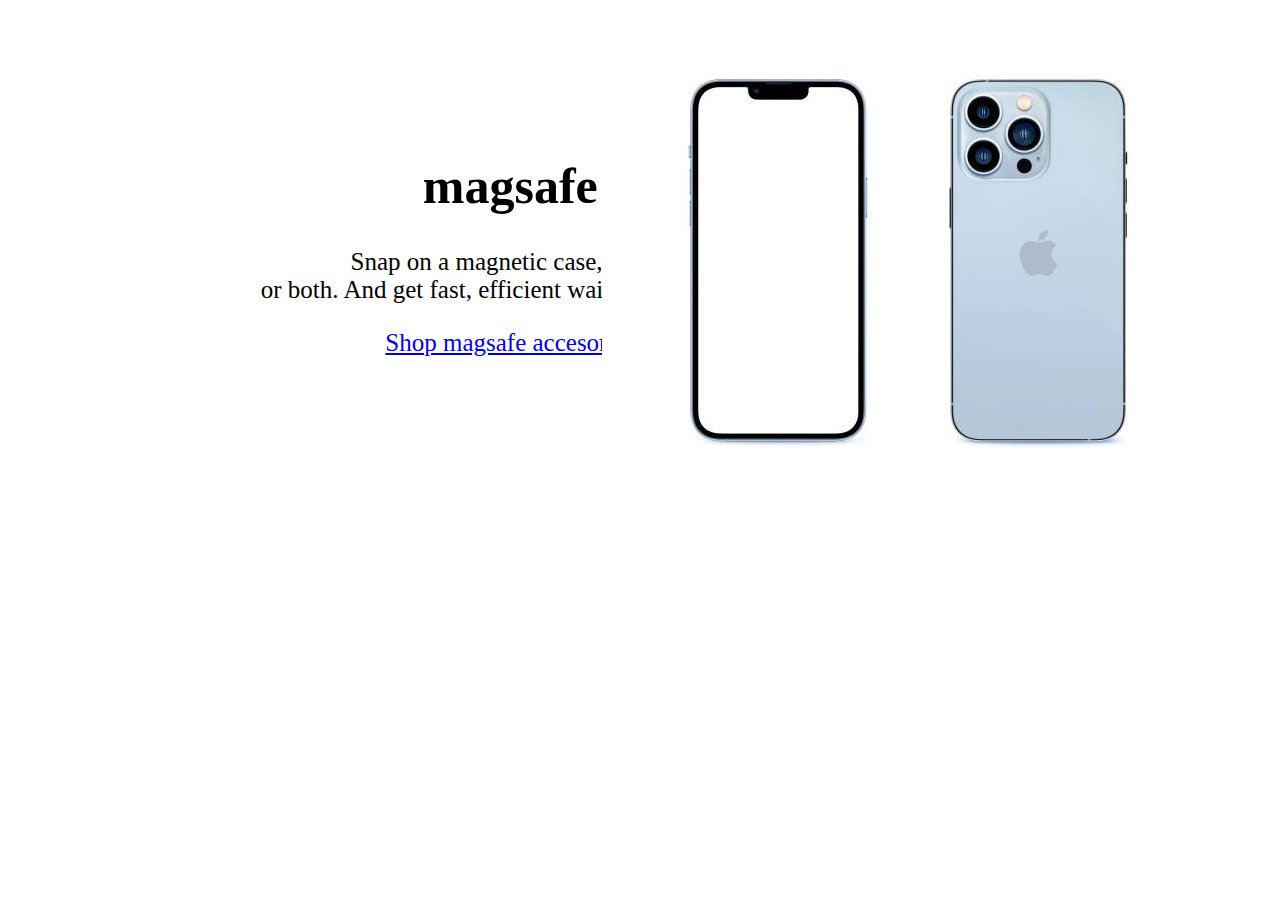
<file: animation.html>
<head>
<style>
  .apple{
    height: 500px;
    width: 100%;
    background-color: rgb(255, 255, 255);
    position: relative;
  } 
.app1{
    text-align: center;
    position: absolute;
    top: 23%;
    font-size: 25px;
    left: 20%;
}
.app2{
    position: absolute;
    left: 47%;
    top: 5%;
}
</style>
</head>
<body>
   <div class="apple">
<div class="app1"><h1>magsafe</h1>
<p>Snap on a magnetic case,wallet,<br>or both. And get fast, efficient waireless charging.</p>
<a href="https://www.apex.com" >Shop magsafe accesories</a>
</div>
<div class="app2">
    <img src="istockphoto-1371695315-612x612.jpg">
</div>



   </div>
</body>
</file>
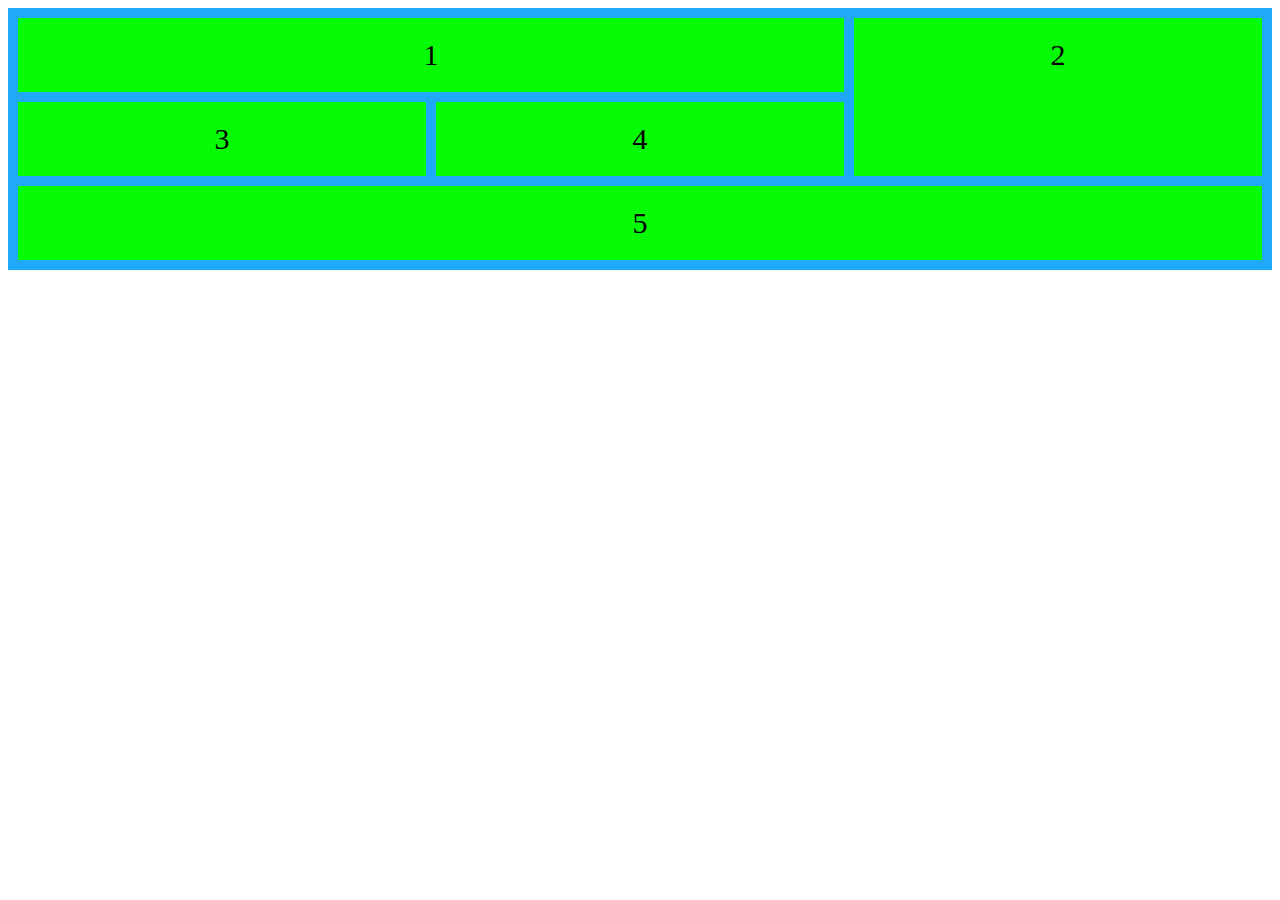
<file: gallery.html>
<head> 
    <style>
      .container {
  display: grid;
  gap: 10px;
  background-color: #20a9f8;
 padding: 10px;
}

.item {
  background-color: rgb(5, 252, 5);
  text-align: center;
  padding: 20px;
  font-size: 30px;
}

.item1 {
  grid-column: 1 / span 2;
  grid-row: 1;
}

.item2 {
  grid-column: 3;
  grid-row: 1 / span 2;
}

.item5 {
  grid-column: 1 / span 3;
  grid-row: 3;
}
        
        
    </style>

</head>
<body>

<div class="container">
    <div class="item1 item">1</div>
    <div class="item2 item">2</div>
    <div class="item3 item">3</div>
    <div class="item4 item">4</div>
    <div class="item5 item">5</div>
</div>

</body>
</file>
